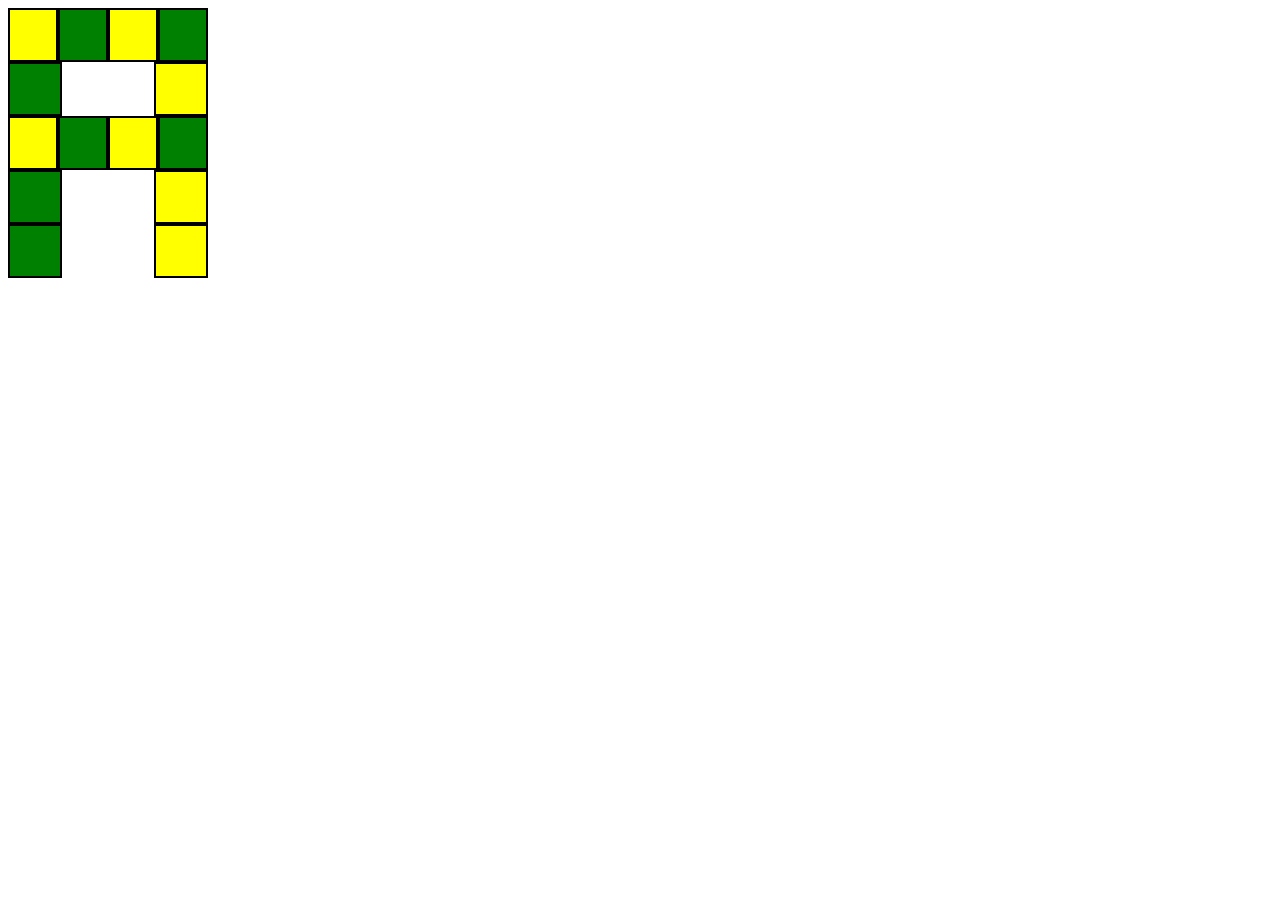
<file: index.html>
<!DOCTYPE html>
<html lang="en">
<head>
    <meta charset="UTF-8">
    <meta name="viewport" content="width=device-width, initial-scale=1.0">
    <title>Document</title>
    <link rel="stylesheet" href="style.css">
</head>
<body>
    <section class="section">
    <div class="main_one">
        <div class="one"></div>
        <div class="two"></div>
        <div class="three"></div>
        <div class="four"></div>
    </div>
    <div class="main_two">
        <div class="five"></div>
        <div class="six"></div>
    </div>
    <div class="main_three">
        <div class="seven"></div>
        <div class="eight"></div>
        <div class="nine"></div>
        <div class="ten"></div>
    </div>
    <div class="main_four">
        <div class="eleven"></div>
        <div class="twelve"></div>
    </div>
    <div class="main_five">
        <div class="thirteen"></div>
        <div class="fourteen"></div>
    </div>
    </section>
</body>
</html>
</file>
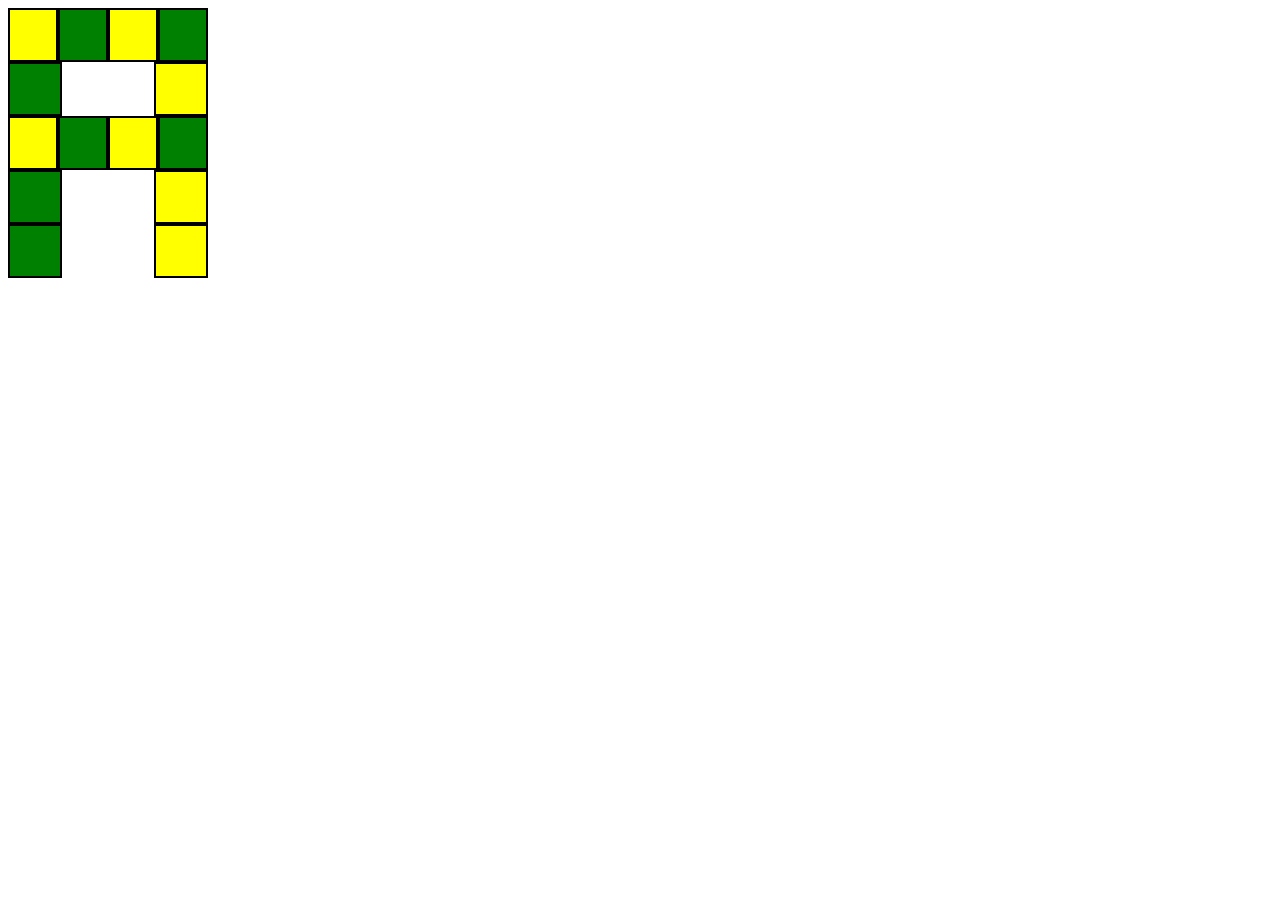
<file: a/index.html>
<!DOCTYPE html>
<html lang="en">
<head>
    <meta charset="UTF-8">
    <meta name="viewport" content="width=device-width, initial-scale=1.0">
    <title>Document</title>
    <link rel="stylesheet" href="style.css">
</head>
<body>
    <section class="section">
    <div class="main_one">
        <div class="one"></div>
        <div class="two"></div>
        <div class="three"></div>
        <div class="four"></div>
    </div>
    <div class="main_two">
        <div class="five"></div>
        <div class="six"></div>
    </div>
    <div class="main_three">
        <div class="seven"></div>
        <div class="eight"></div>
        <div class="nine"></div>
        <div class="ten"></div>
    </div>
    <div class="main_four">
        <div class="eleven"></div>
        <div class="twelve"></div>
    </div>
    <div class="main_five">
        <div class="thirteen"></div>
        <div class="fourteen"></div>
    </div>
    </section>
</body>
</html>
</file>
<file: style.css>
.main_one {
    display: flex;
}

.one {
    border: 2px solid black;
    background-color: yellow;
    width: 50px;
    height: 50px;
}

.two {
    border: 2px solid black;
    background-color: green;
    width: 50px;
    height: 50px;
}

.three {
    border: 2px solid black;
    background-color: yellow;
    width: 50px;
    height: 50px;
}

.four {
    border: 2px solid black;
    background-color: green;
    width: 50px;
    height: 50px;
}

.main_two {
    display: flex;
    justify-content: space-between;
}

.five {
    border: 2px solid black;
    background-color: green;
    width: 50px;
    height: 50px;
}

.six {
    border: 2px solid black;
    background-color: yellow;
    width: 50px;
    height: 50px;
}

.section {
    width: 200px;
}

.main_three {
    display: flex;
}

.seven {
    border: 2px solid black;
    background-color: yellow;
    width: 50px;
    height: 50px;
}

.eight {
    border: 2px solid black;
    background-color: green;
    width: 50px;
    height: 50px;
}

.nine {
    border: 2px solid black;
    background-color: yellow;
    width: 50px;
    height: 50px;
}

.ten {
    border: 2px solid black;
    background-color: green;
    width: 50px;
    height: 50px;
}

.main_four {
    display: flex;
    justify-content: space-between;
}

.eleven {
    border: 2px solid black;
    background-color: green;
    width: 50px;
    height: 50px;
}

.twelve {
    border: 2px solid black;
    background-color: yellow;
    width: 50px;
    height: 50px;
}

.main_five {
    display: flex;
    justify-content: space-between;
}

.thirteen {
    border: 2px solid black;
    background-color: green;
    width: 50px;
    height: 50px;
}

.fourteen {
    border: 2px solid black;
    background-color: yellow;
    width: 50px;
    height: 50px;
}
</file>
<file: a/style.css>
.main_one {
    display: flex;
}

.one {
    border: 2px solid black;
    background-color: yellow;
    width: 50px;
    height: 50px;
}

.two {
    border: 2px solid black;
    background-color: green;
    width: 50px;
    height: 50px;
}

.three {
    border: 2px solid black;
    background-color: yellow;
    width: 50px;
    height: 50px;
}

.four {
    border: 2px solid black;
    background-color: green;
    width: 50px;
    height: 50px;
}

.main_two {
    display: flex;
    justify-content: space-between;
}

.five {
    border: 2px solid black;
    background-color: green;
    width: 50px;
    height: 50px;
}

.six {
    border: 2px solid black;
    background-color: yellow;
    width: 50px;
    height: 50px;
}

.section {
    width: 200px;
}

.main_three {
    display: flex;
}

.seven {
    border: 2px solid black;
    background-color: yellow;
    width: 50px;
    height: 50px;
}

.eight {
    border: 2px solid black;
    background-color: green;
    width: 50px;
    height: 50px;
}

.nine {
    border: 2px solid black;
    background-color: yellow;
    width: 50px;
    height: 50px;
}

.ten {
    border: 2px solid black;
    background-color: green;
    width: 50px;
    height: 50px;
}

.main_four {
    display: flex;
    justify-content: space-between;
}

.eleven {
    border: 2px solid black;
    background-color: green;
    width: 50px;
    height: 50px;
}

.twelve {
    border: 2px solid black;
    background-color: yellow;
    width: 50px;
    height: 50px;
}

.main_five {
    display: flex;
    justify-content: space-between;
}

.thirteen {
    border: 2px solid black;
    background-color: green;
    width: 50px;
    height: 50px;
}

.fourteen {
    border: 2px solid black;
    background-color: yellow;
    width: 50px;
    height: 50px;
}
</file>
